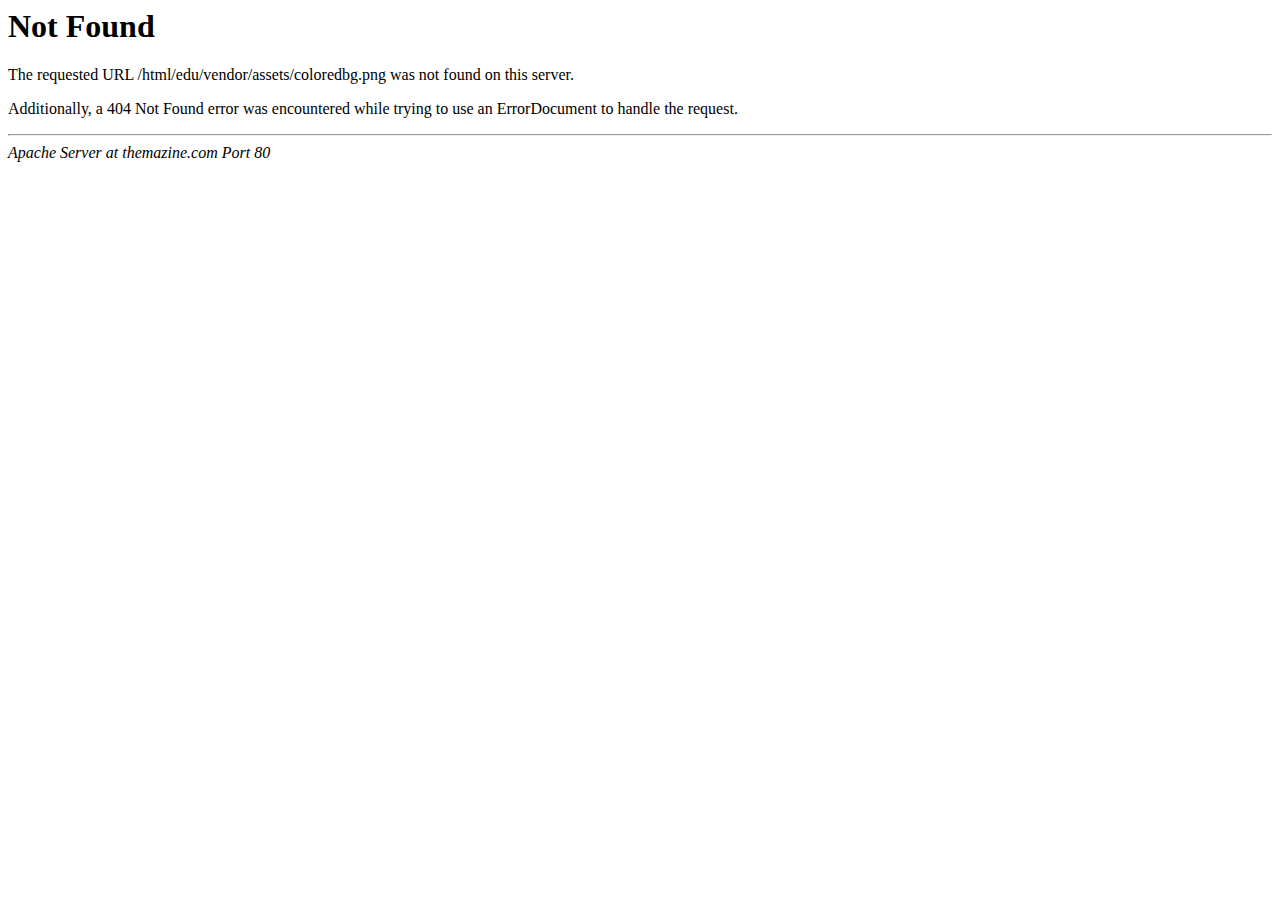
<file: balder/themes/plugins/assets/coloredbg.html>
<!DOCTYPE HTML PUBLIC "-//IETF//DTD HTML 2.0//EN">
<html><head>
<title>404 Not Found</title>
</head><body>
<h1>Not Found</h1>
<p>The requested URL /html/edu/vendor/assets/coloredbg.png was not found on this server.</p>
<p>Additionally, a 404 Not Found
error was encountered while trying to use an ErrorDocument to handle the request.</p>
<hr>
<address>Apache Server at themazine.com Port 80</address>
</body></html>
</file>
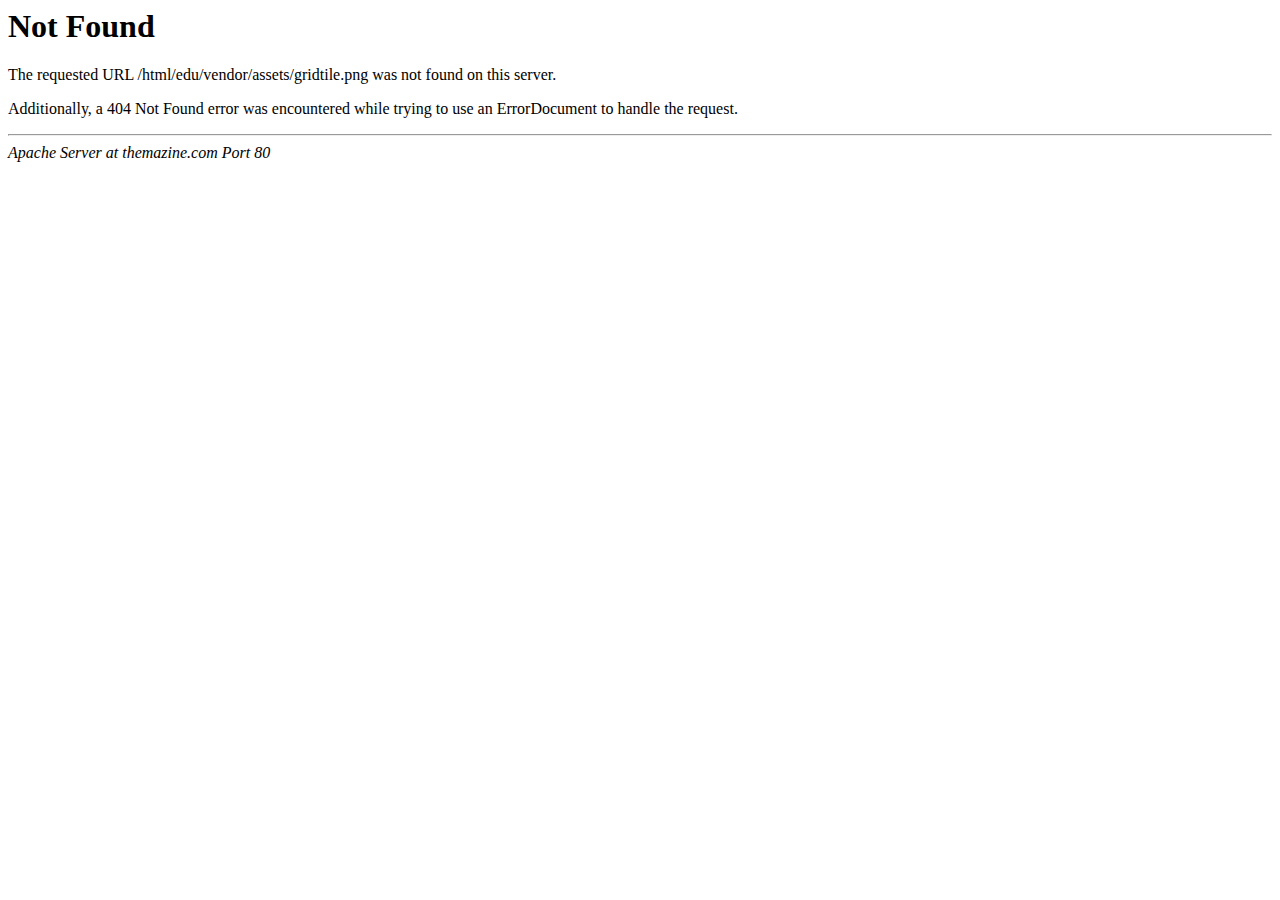
<file: balder/themes/plugins/assets/gridtile.html>
<!DOCTYPE HTML PUBLIC "-//IETF//DTD HTML 2.0//EN">
<html><head>
<title>404 Not Found</title>
</head><body>
<h1>Not Found</h1>
<p>The requested URL /html/edu/vendor/assets/gridtile.png was not found on this server.</p>
<p>Additionally, a 404 Not Found
error was encountered while trying to use an ErrorDocument to handle the request.</p>
<hr>
<address>Apache Server at themazine.com Port 80</address>
</body></html>
</file>
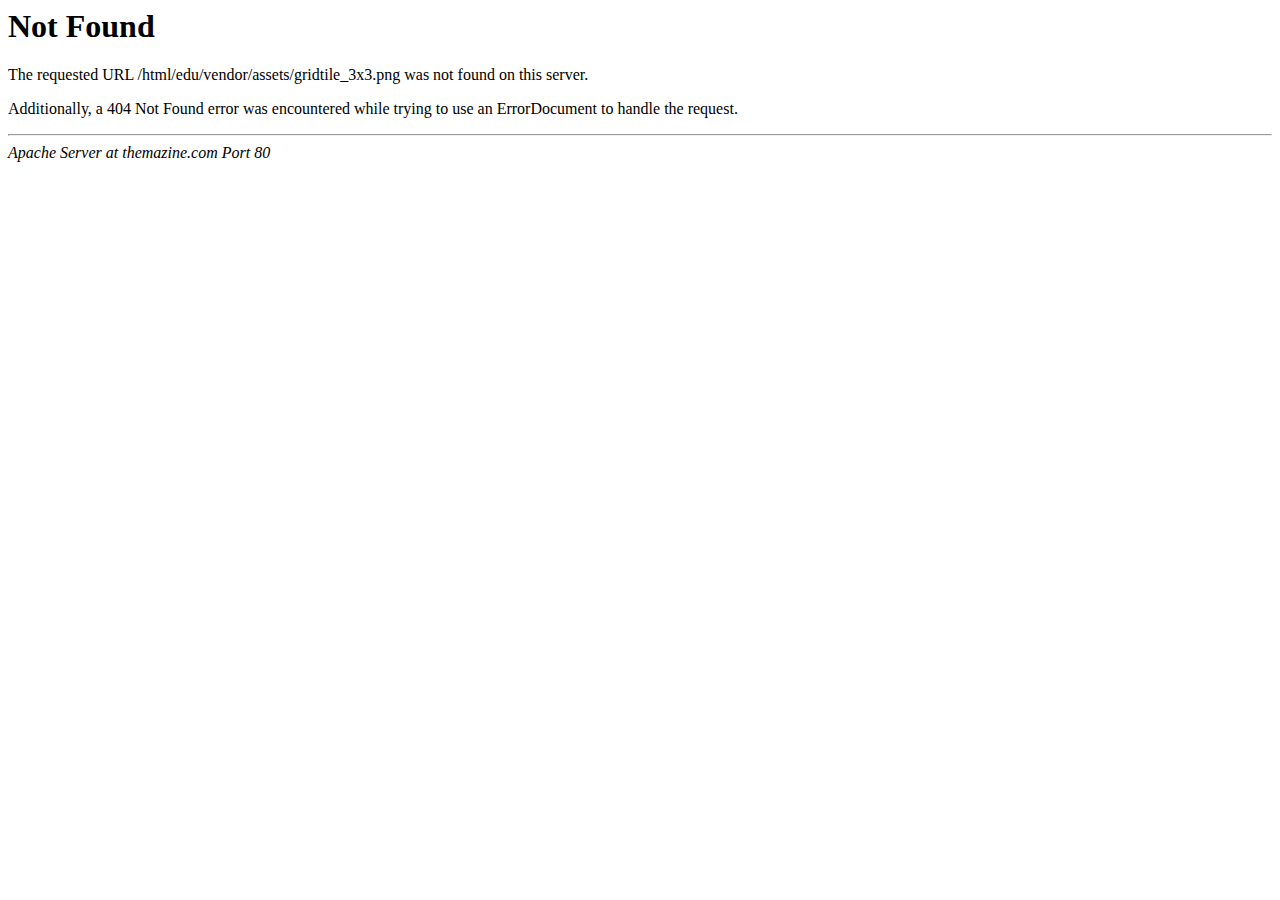
<file: balder/themes/plugins/assets/gridtile_3x3.html>
<!DOCTYPE HTML PUBLIC "-//IETF//DTD HTML 2.0//EN">
<html><head>
<title>404 Not Found</title>
</head><body>
<h1>Not Found</h1>
<p>The requested URL /html/edu/vendor/assets/gridtile_3x3.png was not found on this server.</p>
<p>Additionally, a 404 Not Found
error was encountered while trying to use an ErrorDocument to handle the request.</p>
<hr>
<address>Apache Server at themazine.com Port 80</address>
</body></html>
</file>
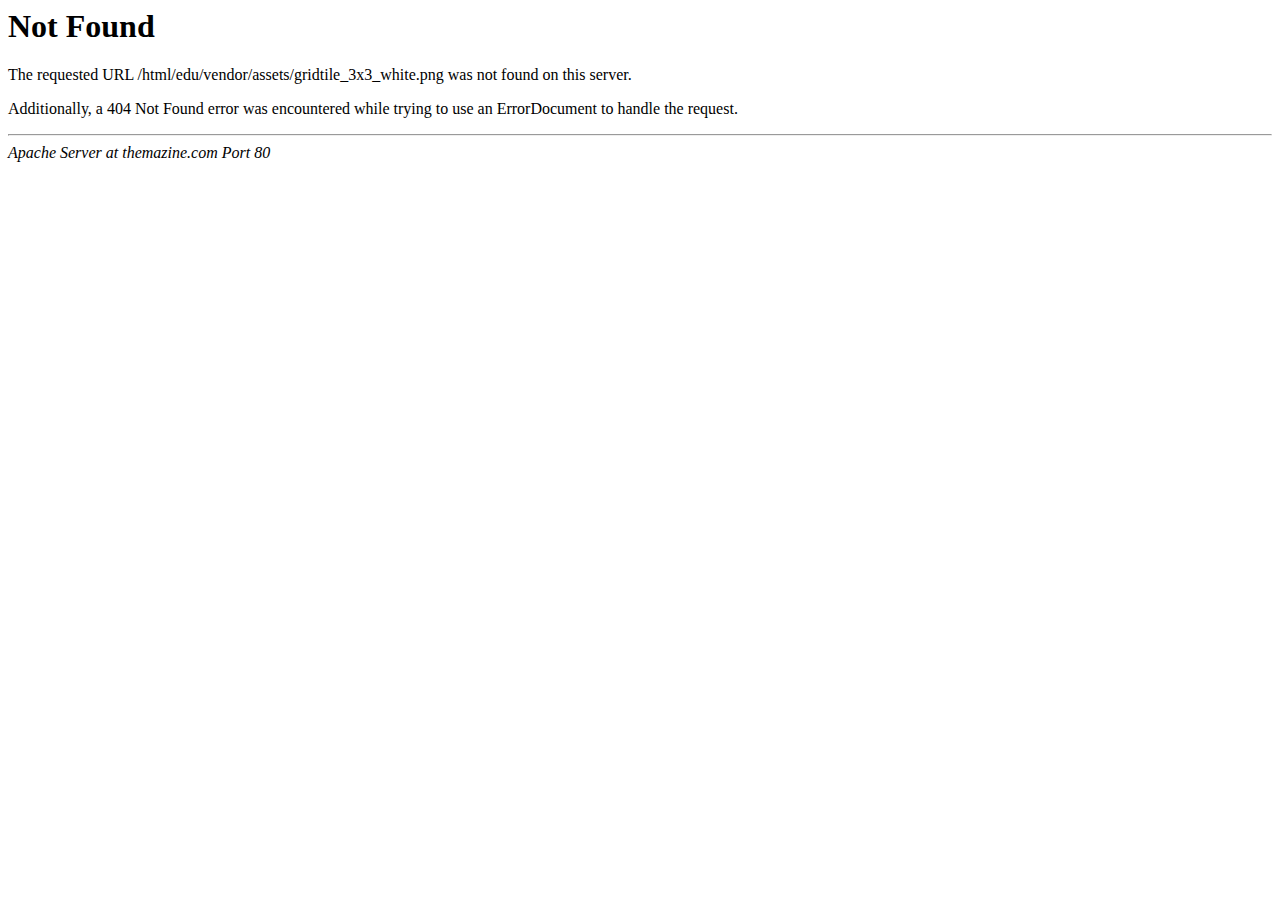
<file: balder/themes/plugins/assets/gridtile_3x3_white.html>
<!DOCTYPE HTML PUBLIC "-//IETF//DTD HTML 2.0//EN">
<html><head>
<title>404 Not Found</title>
</head><body>
<h1>Not Found</h1>
<p>The requested URL /html/edu/vendor/assets/gridtile_3x3_white.png was not found on this server.</p>
<p>Additionally, a 404 Not Found
error was encountered while trying to use an ErrorDocument to handle the request.</p>
<hr>
<address>Apache Server at themazine.com Port 80</address>
</body></html>
</file>
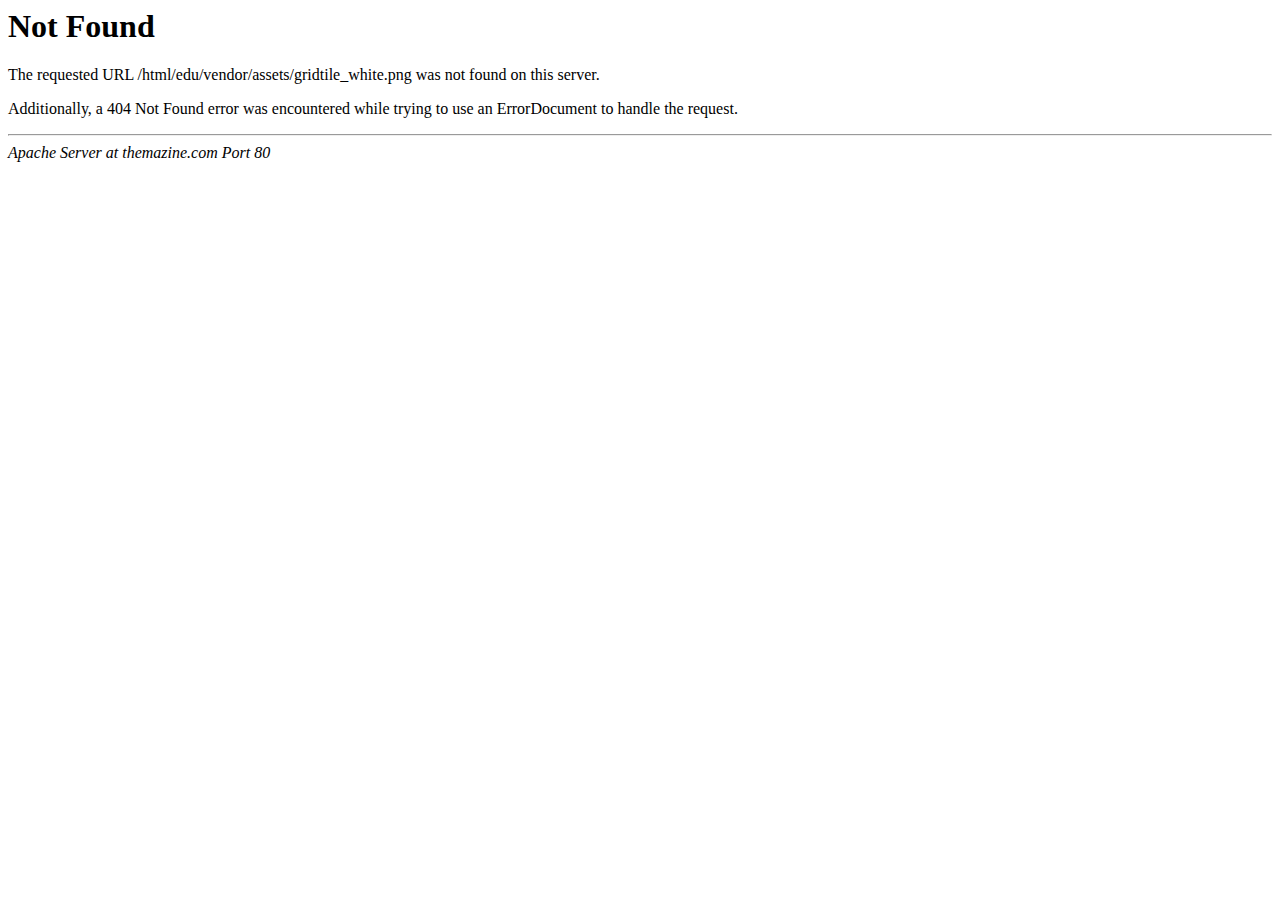
<file: balder/themes/plugins/assets/gridtile_white.html>
<!DOCTYPE HTML PUBLIC "-//IETF//DTD HTML 2.0//EN">
<html><head>
<title>404 Not Found</title>
</head><body>
<h1>Not Found</h1>
<p>The requested URL /html/edu/vendor/assets/gridtile_white.png was not found on this server.</p>
<p>Additionally, a 404 Not Found
error was encountered while trying to use an ErrorDocument to handle the request.</p>
<hr>
<address>Apache Server at themazine.com Port 80</address>
</body></html>
</file>
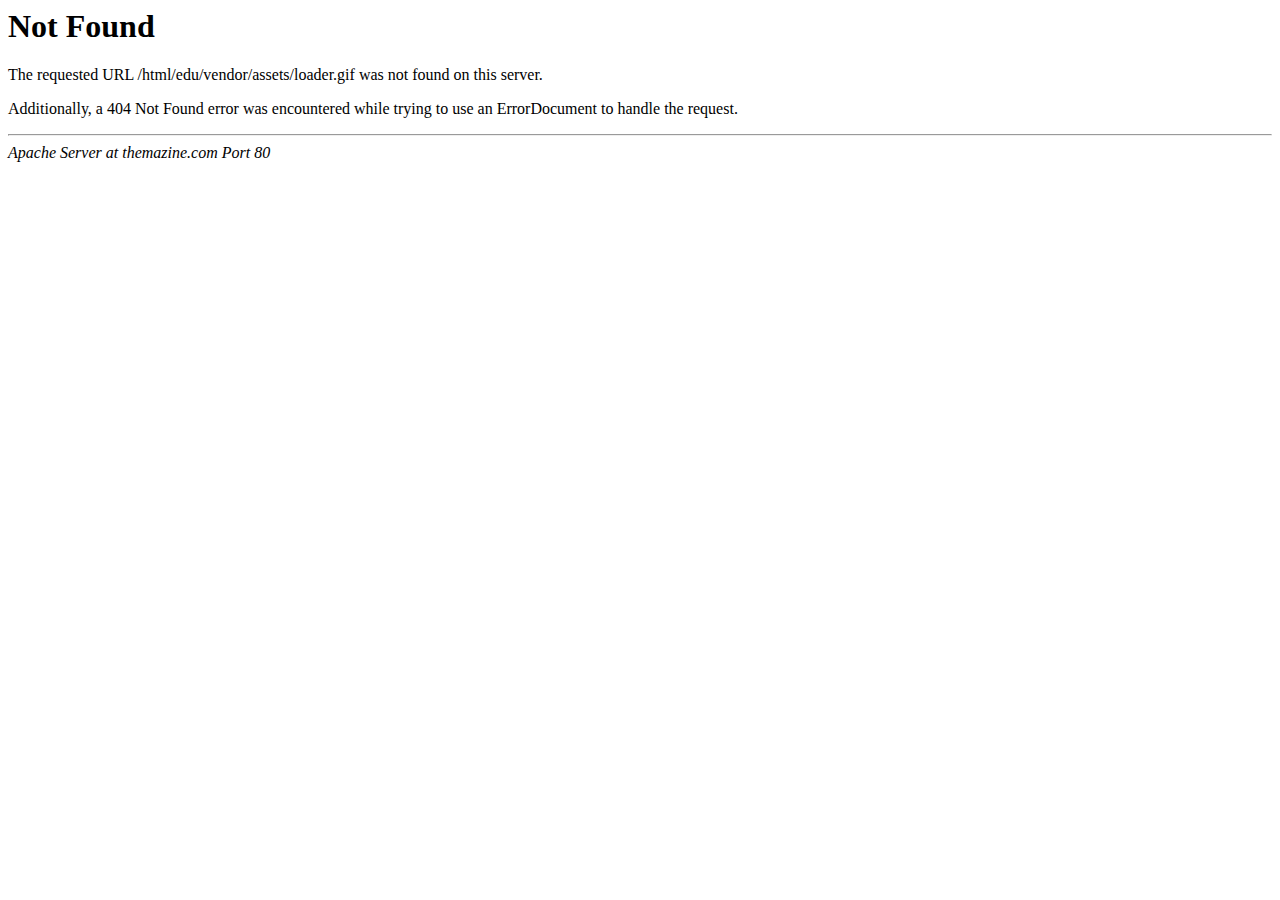
<file: balder/themes/plugins/assets/loader.html>
<!DOCTYPE HTML PUBLIC "-//IETF//DTD HTML 2.0//EN">
<html><head>
<title>404 Not Found</title>
</head><body>
<h1>Not Found</h1>
<p>The requested URL /html/edu/vendor/assets/loader.gif was not found on this server.</p>
<p>Additionally, a 404 Not Found
error was encountered while trying to use an ErrorDocument to handle the request.</p>
<hr>
<address>Apache Server at themazine.com Port 80</address>
</body></html>
</file>
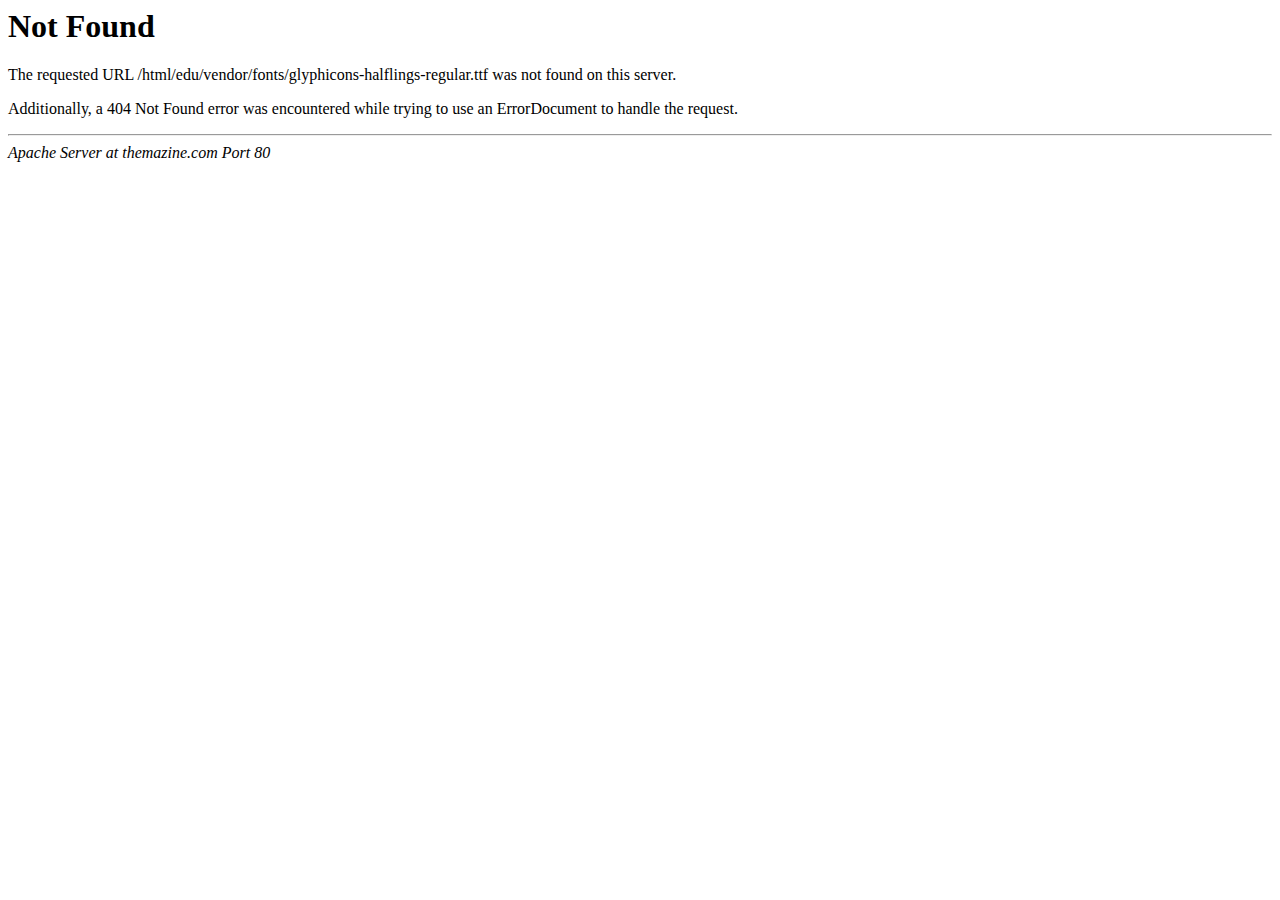
<file: balder/themes/plugins/fonts/glyphicons-halflings-regular-2.html>
<!DOCTYPE HTML PUBLIC "-//IETF//DTD HTML 2.0//EN">
<html><head>
<title>404 Not Found</title>
</head><body>
<h1>Not Found</h1>
<p>The requested URL /html/edu/vendor/fonts/glyphicons-halflings-regular.ttf was not found on this server.</p>
<p>Additionally, a 404 Not Found
error was encountered while trying to use an ErrorDocument to handle the request.</p>
<hr>
<address>Apache Server at themazine.com Port 80</address>
</body></html>
</file>
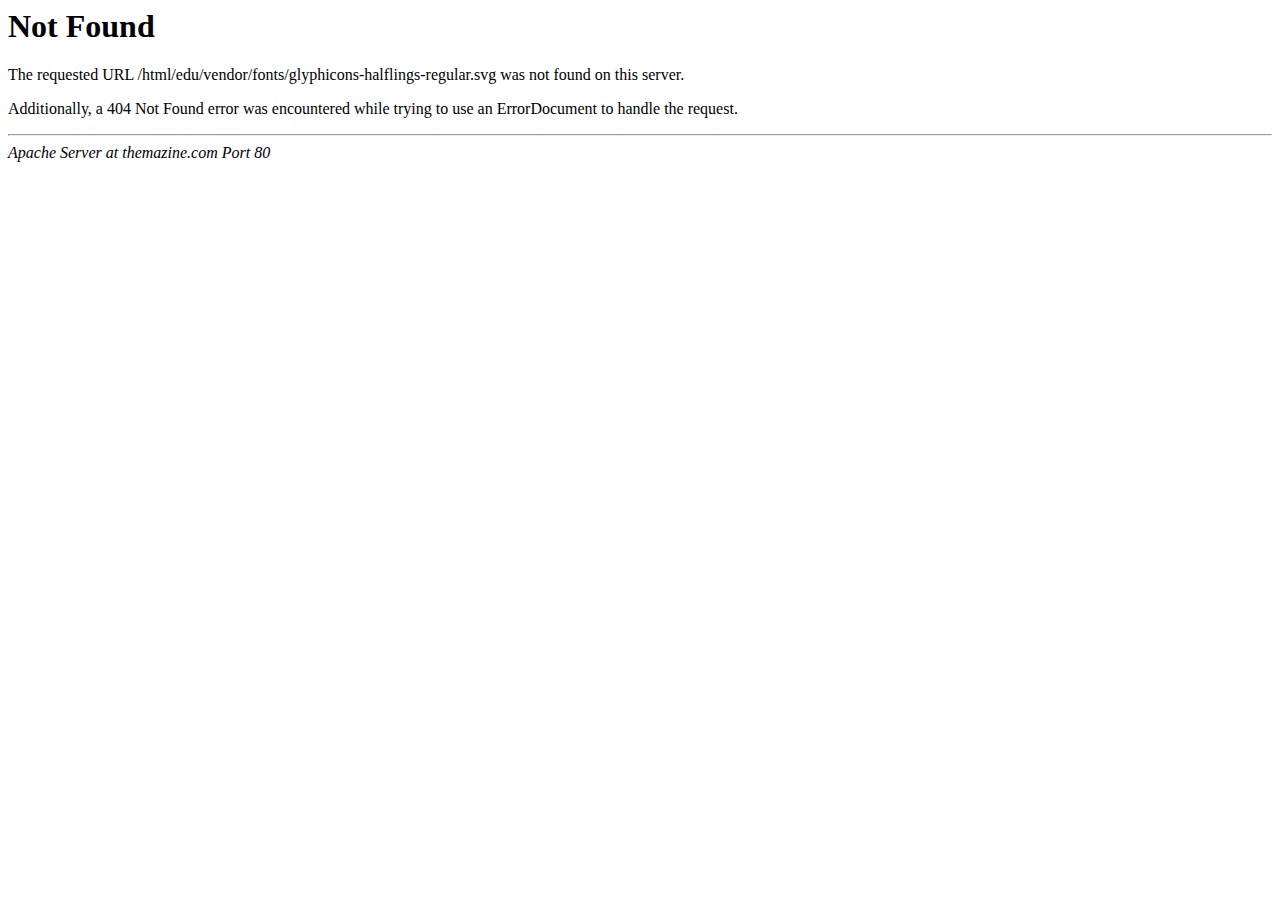
<file: balder/themes/plugins/fonts/glyphicons-halflings-regular-3.html>
<!DOCTYPE HTML PUBLIC "-//IETF//DTD HTML 2.0//EN">
<html><head>
<title>404 Not Found</title>
</head><body>
<h1>Not Found</h1>
<p>The requested URL /html/edu/vendor/fonts/glyphicons-halflings-regular.svg was not found on this server.</p>
<p>Additionally, a 404 Not Found
error was encountered while trying to use an ErrorDocument to handle the request.</p>
<hr>
<address>Apache Server at themazine.com Port 80</address>
</body></html>
</file>
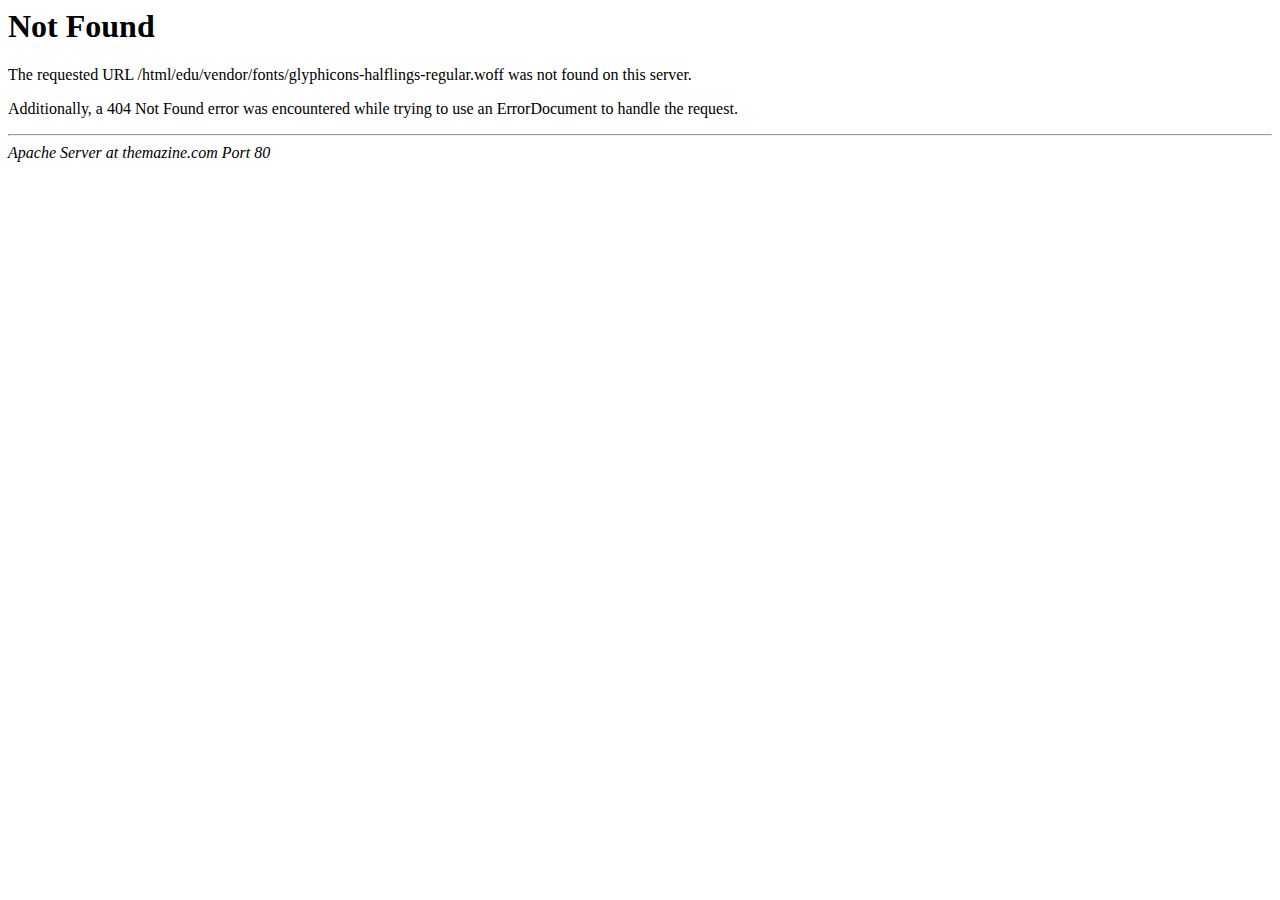
<file: balder/themes/plugins/fonts/glyphicons-halflings-regular.html>
<!DOCTYPE HTML PUBLIC "-//IETF//DTD HTML 2.0//EN">
<html><head>
<title>404 Not Found</title>
</head><body>
<h1>Not Found</h1>
<p>The requested URL /html/edu/vendor/fonts/glyphicons-halflings-regular.woff was not found on this server.</p>
<p>Additionally, a 404 Not Found
error was encountered while trying to use an ErrorDocument to handle the request.</p>
<hr>
<address>Apache Server at themazine.com Port 80</address>
</body></html>
</file>
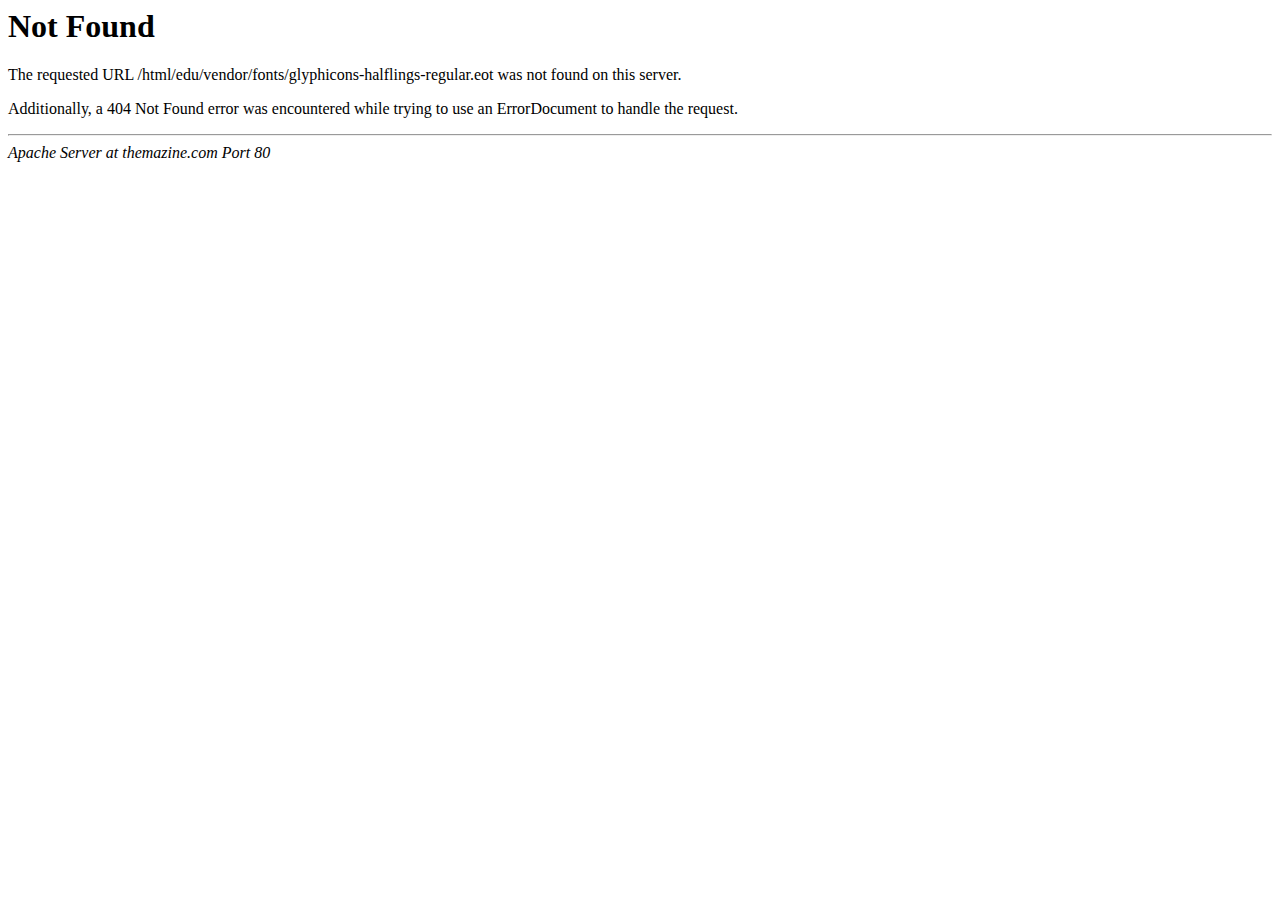
<file: balder/themes/plugins/fonts/glyphicons-halflings-regulard41d.html>
<!DOCTYPE HTML PUBLIC "-//IETF//DTD HTML 2.0//EN">
<html><head>
<title>404 Not Found</title>
</head><body>
<h1>Not Found</h1>
<p>The requested URL /html/edu/vendor/fonts/glyphicons-halflings-regular.eot was not found on this server.</p>
<p>Additionally, a 404 Not Found
error was encountered while trying to use an ErrorDocument to handle the request.</p>
<hr>
<address>Apache Server at themazine.com Port 80</address>
</body></html>
</file>
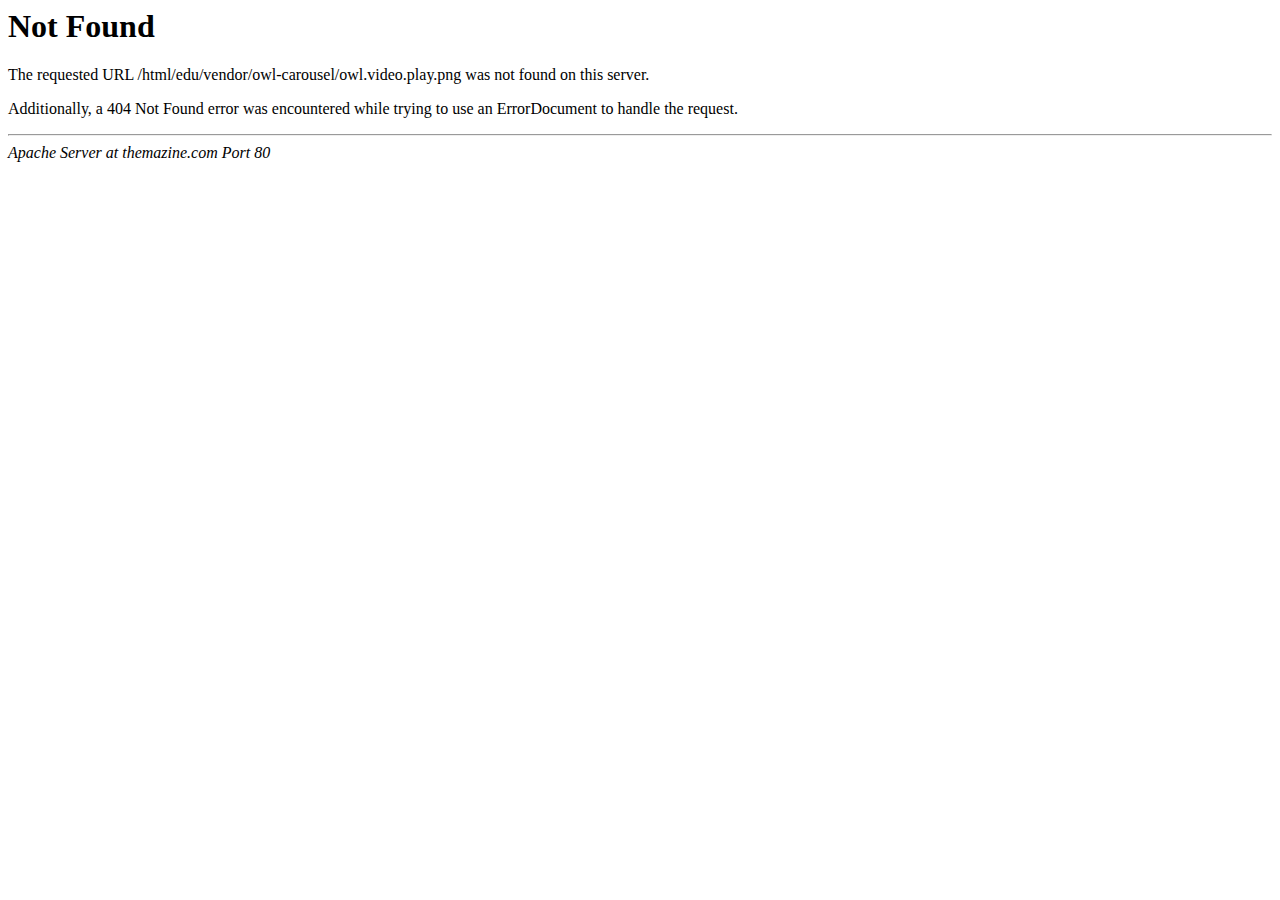
<file: balder/themes/plugins/owl-carousel/owl.video.play.html>
<!DOCTYPE HTML PUBLIC "-//IETF//DTD HTML 2.0//EN">
<html><head>
<title>404 Not Found</title>
</head><body>
<h1>Not Found</h1>
<p>The requested URL /html/edu/vendor/owl-carousel/owl.video.play.png was not found on this server.</p>
<p>Additionally, a 404 Not Found
error was encountered while trying to use an ErrorDocument to handle the request.</p>
<hr>
<address>Apache Server at themazine.com Port 80</address>
</body></html>
</file>
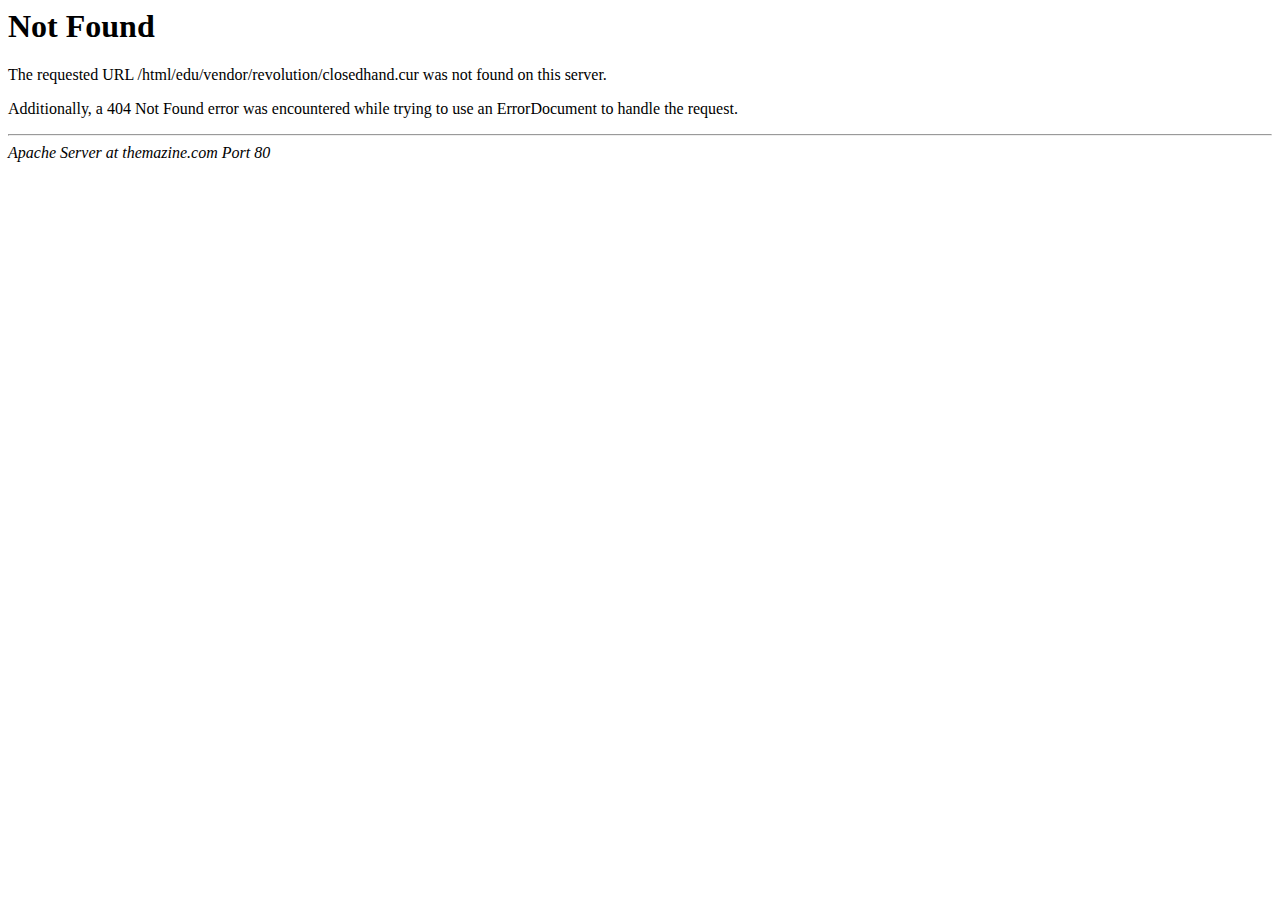
<file: balder/themes/plugins/revolution/closedhand.html>
<!DOCTYPE HTML PUBLIC "-//IETF//DTD HTML 2.0//EN">
<html><head>
<title>404 Not Found</title>
</head><body>
<h1>Not Found</h1>
<p>The requested URL /html/edu/vendor/revolution/closedhand.cur was not found on this server.</p>
<p>Additionally, a 404 Not Found
error was encountered while trying to use an ErrorDocument to handle the request.</p>
<hr>
<address>Apache Server at themazine.com Port 80</address>
</body></html>
</file>
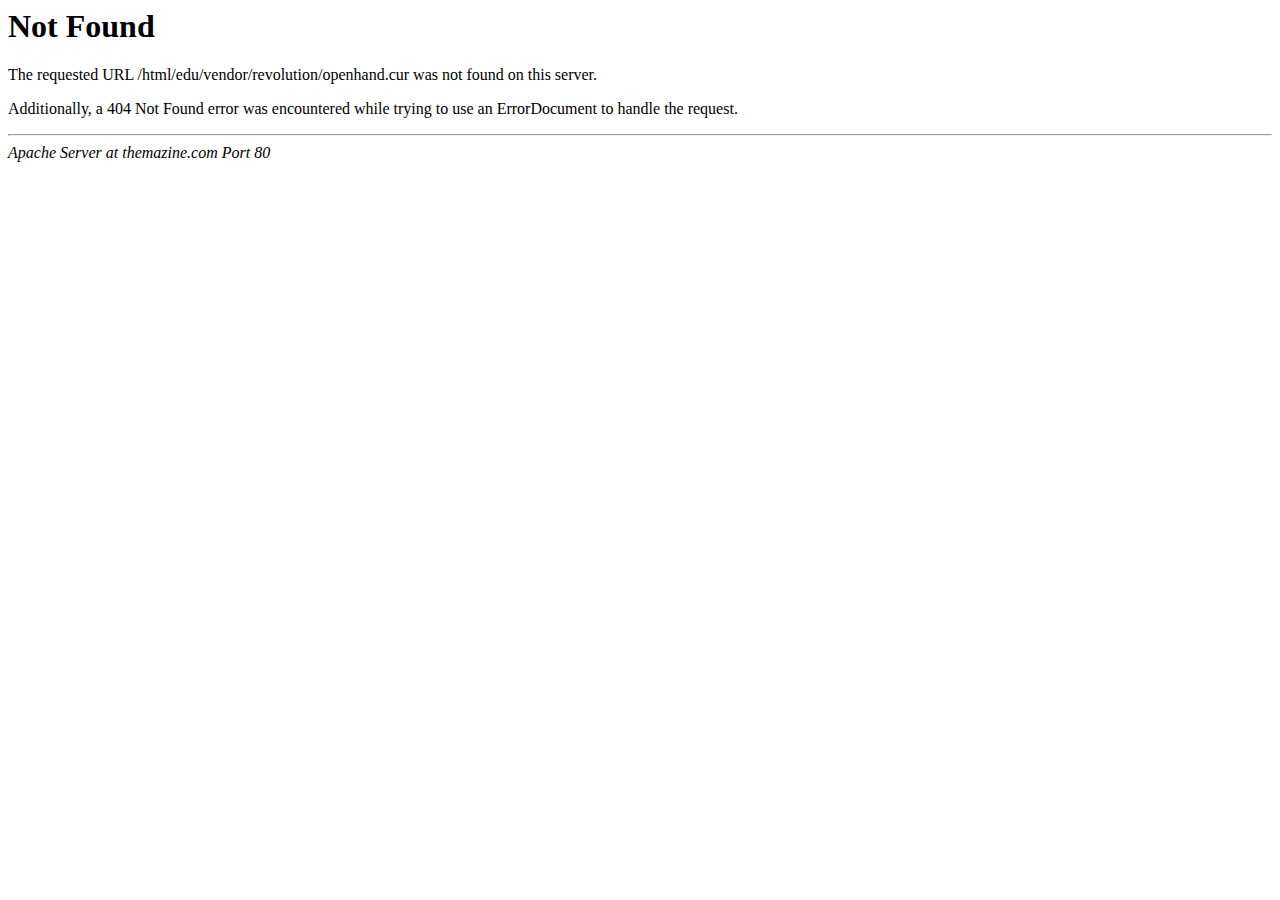
<file: balder/themes/plugins/revolution/openhand.html>
<!DOCTYPE HTML PUBLIC "-//IETF//DTD HTML 2.0//EN">
<html><head>
<title>404 Not Found</title>
</head><body>
<h1>Not Found</h1>
<p>The requested URL /html/edu/vendor/revolution/openhand.cur was not found on this server.</p>
<p>Additionally, a 404 Not Found
error was encountered while trying to use an ErrorDocument to handle the request.</p>
<hr>
<address>Apache Server at themazine.com Port 80</address>
</body></html>
</file>
